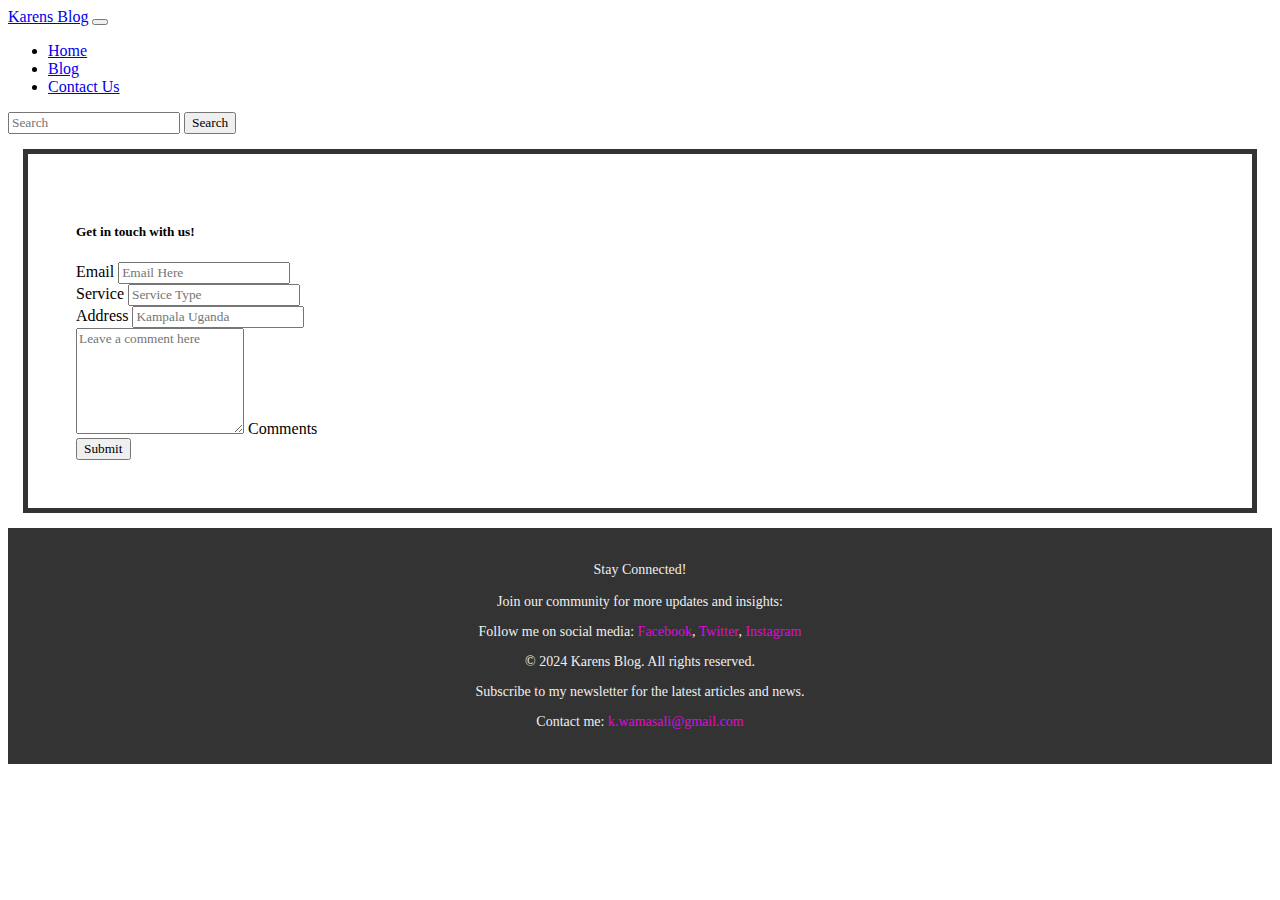
<file: contact.html>
<!DOCTYPE html>
<html lang="en">
<head>
    <meta charset="UTF-8">
    <meta name="viewport" content="width=device-width, initial-scale=1.0">
    <title>Contact Page</title>
    <link href="https://cdn.jsdelivr.net/npm/bootstrap@5.0.2/dist/css/bootstrap.min.css" rel="stylesheet" integrity="sha384-EVSTQN3/azprG1Anm3QDgpJLIm9Nao0Yz1ztcQTwFspd3yD65VohhpuuCOmLASjC" crossorigin="anonymous">
    <link rel="stylesheet" href="style.css" />
    
</head>
<body>
<!-- Navigation Bar -->
  
      <nav class="navbar navbar-expand-lg navbar-dark bg-dark" id="navbar" class="text-center">
        <div class="container-fluid">
          <a class="navbar-brand" href="index.html">Karens Blog</a>
          <button class="navbar-toggler" type="button" data-bs-toggle="collapse" data-bs-target="#navbarSupportedContent" aria-controls="navbarSupportedContent" aria-expanded="false" aria-label="Toggle navigation">
            <span class="navbar-toggler-icon"></span>
          </button>
          <div class="collapse navbar-collapse" id="navbarSupportedContent">
            <ul class="navbar-nav me-auto mb-2 mb-lg-0">
              <li class="nav-item">
                <a class="nav-link active" aria-current="page" href="index.html">Home</a>
              </li>
              <li class="nav-item">
                <a class="nav-link" href="blog.html">Blog</a>
              </li>
              <li class="nav-item">
                <a class="nav-link" href="contact.html">Contact Us</a>
              </li>
            </ul>
            <form class="d-flex">
              <input class="form-control me-2" type="search" placeholder="Search" aria-label="Search">
              <button class="btn btn-outline-success" type="submit">Search</button>
            </form>
          </div>
        </div>
      </nav>


<!-- content home page -->
  <div class="container_contact"> 
    <h5>Get in touch with us!</h5>
     <form class="row g-3">
        <div class="col-md-6">
          <label for="inputEmail4" class="form-label">Email</label>
          <input type="email" class="form-control" id="inputEmail4" placeholder="Email Here">
        </div>
        <div class="col-md-6">
          <label for="inputPassword4" class="form-label">Service</label>
          <input type="password" class="form-control" id="inputPassword4" placeholder="Service Type">
        </div>
        <div class="col-12">
          <label for="inputAddress" class="form-label">Address</label>
          <input type="text" class="form-control" id="inputAddress" placeholder="Kampala Uganda">
        </div>
        <div class="form-floating">
          <textarea class="form-control" placeholder="Leave a comment here" id="floatingTextarea2" style="height: 100px"></textarea>
          <label for="floatingTextarea2">Comments</label>
        </div>
        <div class="col-12">
          <button type="submit" class="btn btn-primary">Submit</button>
        </div>
      </form>
    </div>  

<!-- Gallery --> 



<!-- footer -->
    <footer>
      <div class="container">
        <div class="row">
          <div class="col-sm-4">
              <p>Stay Connected!<br><br>Join our community for more updates and insights:</p>
          </div>
          
          <div class="col-sm-4">
            <p>
              Follow me on social media:
              <a href="#">Facebook</a>,
              <a href="#">Twitter</a>,
              <a href="#">Instagram</a>
            </p>
            <p>© 2024 Karens Blog. All rights reserved.</p>
          </div>  
          
          <div class="col-sm-4">
            <p class="col">Subscribe to my newsletter for the latest articles and news.</p>
            <p>Contact me: <a href="mailto:k.wamasali@gmail.com">k.wamasali@gmail.com</a></p>
          </div>
        </div>
      </div>
      </footer>
        
    <script src="https://cdn.jsdelivr.net/npm/bootstrap@5.0.2/dist/js/bootstrap.bundle.min.js" integrity="sha384-MrcW6ZMFYlzcLA8Nl+NtUVF0sA7MsXsP1UyJoMp4YLEuNSfAP+JcXn/tWtIaxVXM" crossorigin="anonymous"></script>
</body>
</html>
</file>
<file: style.css>
* {
    font-family: Georgia, 'Times New Roman', Times, serif;
}

/* Home Page */
    .clearfix {
        padding: 3rem;
    }

    .container_blog {
        padding: 3rem 3rem 3rem 3rem;
    }


/* Carousel */
    .carousel-item {
        height: 32rem;
        background: #333;
        color: #f0f0f0
        padding: 3rem;
        opacity: 0.75;
    }
    .carousel-caption {
        color: whitesmoke;
        }

/* Accordion blog post */    
    .container_blogpost {
            margin-bottom: 1rem;
            margin-top: 1rem;
            padding: 6rem;
    }

    .accordion-header  {
        color: bisque;
    }

/* Contact Page */
    .container_contact {
        padding: 3rem 3rem;
        border: #333 solid thick;
        margin: 15px

    }

/* Footer CSS */
footer {
    position: relative;
    background-color: #333;
    padding: 20px 0;
    text-align: center;
    font-size: 14px;
    color: #f0f0f0;
  }
  footer a {
    color: #ff00fbdb;
    text-decoration: none;
  }
  footer a:hover {
    text-decoration: none;
  }
</file>
